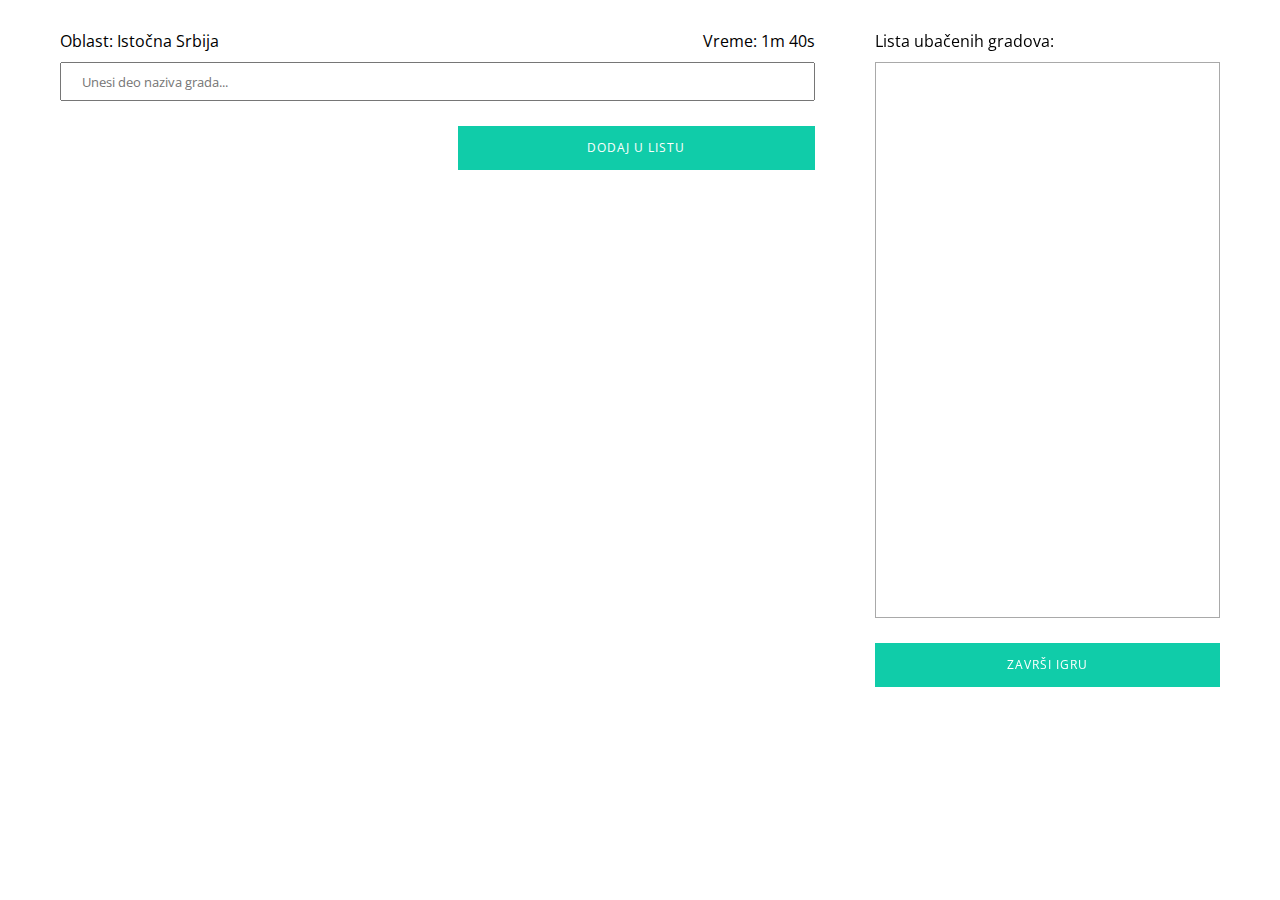
<file: index.html>
<!DOCTYPE html>
<html>
<head>
	<meta charset="utf-8">
	<title>Igra pogađanja gradova</title>
	<meta http-equiv="X-UA-Compatible" content="IE=edge,chrome=1">
	<meta name="viewport" content="user-scalable=no, initial-scale = 1, width=device-width">
	<link rel="stylesheet" href="css/auto-complete.css">
	<link rel="stylesheet" href="css/style.css">
	<link href="https://fonts.googleapis.com/css?family=Open+Sans:400" rel="stylesheet" type="text/css">
</head>

<body>
	<div id="left-side">
		<div id="country-region">Oblast: </div>
		<div id="timer-container">Vreme: <span id="timer"></span></div>
		<input id="autocomplete-select-box" type="text" name="q" placeholder="Unesi deo naziva grada...">
		<button id="add-button" onclick="addCity()">Dodaj u listu</button>
	</div>
	<div id="right-side">
		<div id="right-side-inner">
			<div id="cities-heading">Lista ubačenih gradova:</div>
			<div id="cities-container"></div>
			<button id="finish-button" onclick="window.location.href = 'rezultat.html';">Završi igru</button>
		</div>
	</div>

	<script src="js/auto-complete.min.js" type="text/javascript"></script>
	<script src="js/script.js" type="text/javascript"></script>

</body>
</html>
</file>
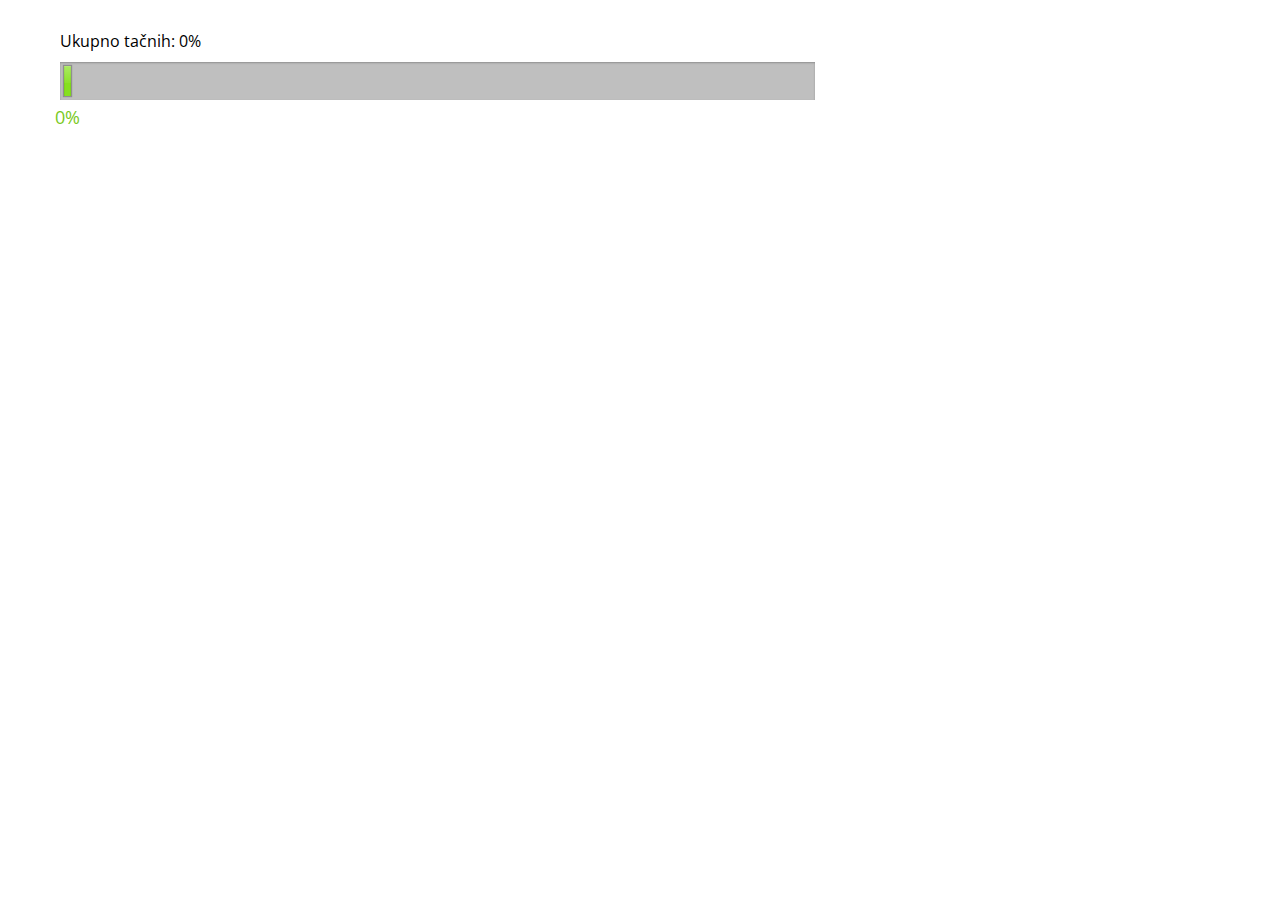
<file: rezultat.html>
<!DOCTYPE html>
<html>
<head>
	<meta charset="utf-8">
	<title>Rezultat</title>
	<meta http-equiv="X-UA-Compatible" content="IE=edge,chrome=1">
	<meta name="viewport" content="user-scalable=no, initial-scale = 1, width=device-width">
	<link rel="stylesheet" href="css/auto-complete.css">
	<link rel="stylesheet" href="css/style.css">
	<link href="https://fonts.googleapis.com/css?family=Open+Sans:400" rel="stylesheet" type="text/css">
</head>

<body>
	<div id="left-side">
		<div id="success-rate">Ukupno tačnih: </div>
		<div id="success-meter-container">
			<div id="success-meter"></div>
		</div>
		<div id="success-percentage-container">
			<div id="success-percentage"></p>
		</div>
	</div>

	<script>
		var success_rate = sessionStorage.success_rate; // Izvlačenje podatka o procentu tačnih gradova iz sessionStorage-a
		if (isNaN(success_rate)) {
			success_rate = 0;
		}
		var success_rate_div = document.getElementById("success-rate");
		success_rate_div.innerHTML =  success_rate_div.innerHTML + success_rate + "%"; // Smeštanje procenta tačnih gradova u success-rate div
		var success_meter_div = document.getElementById("success-meter");
		var success_percentage_container_div = document.getElementById("success-percentage-container");
		var success_percentage_div = document.getElementById("success-percentage");
		success_percentage_div.innerHTML = "0%"; // Smeštanje procenta tačnih gradova u success-percentage div
		// Animacija
		function fillBar(success_rate) {
			var progress = 0; // Trenutna popunjenost bara u procentima
			var fill_to = success_rate; // Ciljana popunjenost bara u procentima
			// Ažuriranje parametara
			function updateParemeters() {
				progress++; 
				success_meter_div.style.width = progress + "%"; // Širina success-meter div-a
				success_percentage_container_div.style.paddingLeft = progress + "%"; // padding-left parametar div-a success-percentage-container
				if (fill_to!=0) {
					success_percentage_div.innerHTML = progress + "%"; // Smeštanje procenta tačnih gradova u success-percentage div
				}
				if ((progress == fill_to) || (fill_to == 0)) { // Uslov za završetak animacije
					clearInterval(id); // Zaustavljanje animacije
				}
			}
			var id = setInterval(updateParemeters, 100) // Ažuriranje svakih 100ms
		}

		fillBar(success_rate);
	</script>

</body>
</html>
</file>
<file: css/auto-complete.css>
.autocomplete-suggestions {
    text-align: left; cursor: default; border: 1px solid #ccc; border-top: 0; background: #fff; box-shadow: -1px 1px 3px rgba(0,0,0,.1);

    /* core styles should not be changed */
    position: absolute; display: none; z-index: 9999; max-height: 254px; overflow: hidden; overflow-y: auto; box-sizing: border-box;
}
.autocomplete-suggestion { position: relative; padding: 0 .6em; line-height: 23px; white-space: nowrap; overflow: hidden; text-overflow: ellipsis; font-size: 1.02em; color: #333; }
.autocomplete-suggestion b { font-weight: normal; color: #1f8dd6; }
.autocomplete-suggestion.selected { background: #f0f0f0; }
</file>
<file: css/style.css>
html, body { margin:0; padding:0; }

body {
  -webkit-font-smoothing: antialiased;
  -moz-osx-font-smoothing: grayscale;
}

* {
  font-family: "Open Sans", sans-serif, Arial;
  -webkit-tap-highlight-color: rgba(0, 0, 0, 0);
  -webkit-tap-highlight-color: transparent;
  /* For some Androids */
}

button {
  color: #ffffff;
  background: #10cca9;
  padding: 15px 20px;
  border: none;
  outline: none;  
  font-size: 12px;
  line-height: 14px;
  letter-spacing: 1px;
  text-transform: uppercase;
  text-decoration: none;
  vertical-align: baseline;
  -webkit-font-smoothing: antialiased;
  -moz-osx-font-smoothing: grayscale;
  cursor: pointer;
}

#left-side {
  width: 66%;
  padding: 30px 30px 30px 60px;
  -webkit-box-sizing: border-box;
  -moz-box-sizing: border-box;
  box-sizing: border-box;
}

/* -------------------------------------------------- */
/*  index.html - elements inside #left-side div
/* -------------------------------------------------- */

#country-region {
  width: 50%;
  float: left;
  padding-bottom: 10px;
}

#timer-container {
  width: 50%;
  float: left;
  text-align: right;
  padding-bottom: 10px;
}

#autocomplete-select-box {
  width: 100%;
  height: 39px;
  padding-left: 20px;
  margin-bottom: 25px;
  -webkit-box-sizing: border-box;
  -moz-box-sizing: border-box;
  box-sizing: border-box;
}

input:focus {
  outline: none !important;
  border: 1px solid #10cca9;
  box-shadow: 0 0 1px #10cca9;
}

#add-button {
  float: right;
  width: 47.3%;
}

/* -------------------------------------------------- */
/*  index.html - elements inside #right-side div
/* -------------------------------------------------- */

#right-side {
  position: fixed;
  right: 0;
  top: 0;
  width: 34%;
  height: 100%;
}

#right-side-inner {
  height: 100%;
  padding: 30px 60px 30px 30px;
  -webkit-box-sizing: border-box;
  -moz-box-sizing: border-box;
  box-sizing: border-box;
}

#cities-heading {
  padding-bottom: 10px;
}

#cities-container {
  height: 66%;
  border: 1px solid rgb(169,169,169);
  margin-bottom: 25px;
}

.row {
  width: 100%;
}

.city {
  width: 75%;
  float: left;
  margin: 3% 1% 0% 10%;
}

.x {
  width: 3%;
  float: left;
  margin: 3% 10% 0% 1%;
  text-align: center;
}

.x:hover {
  cursor: pointer;
}

#finish-button {
  width: 100%;
}

/* -------------------------------------------------- */
/*  rezultat.html - elements inside #left-side div
/* -------------------------------------------------- */

#success-rate {
  margin-bottom: 10px;
}

#success-meter-container {
  padding: 4px;
  background: rgba(0, 0, 0, 0.25);
  -webkit-box-shadow: inset 0 1px 2px rgba(0, 0, 0, 0.25), 0 1px rgba(255, 255, 255, 0.08);
  box-shadow: inset 0 1px 2px rgba(0, 0, 0, 0.25), 0 1px rgba(255, 255, 255, 0.08);
}

#success-meter {
  position: relative;
  width: 0%;
  height: 30px;
  -webkit-transition: 0.1s linear;
  -moz-transition: 0.1s linear;
  -o-transition: 0.1s linear;
  transition: 0.1s linear;
  -webkit-transition-property: width, background-color;
  -moz-transition-property: width, background-color;
  -o-transition-property: width, background-color;
  transition-property: width, background-color;
  -webkit-box-shadow: 0 0 1px 1px rgba(0, 0, 0, 0.25), inset 0 1px rgba(255, 255, 255, 0.1);
  box-shadow: 0 0 1px 1px rgba(0, 0, 0, 0.25), inset 0 1px rgba(255, 255, 255, 0.1);
  background-color: #86e01e;
  background-image: -webkit-linear-gradient(90deg, #78c91b, #86e01e, #86e01e, #86e01e, #86e01e, #86e01e, #78c91b);
  background-image: -moz-linear-gradient(90deg, #78c91b, #86e01e, #86e01e, #86e01e, #86e01e, #86e01e, #78c91b);
  background-image: -o-linear-gradient(90deg, #78c91b, #86e01e, #86e01e, #86e01e, #86e01e, #86e01e, #78c91b);
  background-image: linear-gradient(90deg, #78c91b, #86e01e, #86e01e, #86e01e, #86e01e, #86e01e, #78c91b);
}

#success-meter:before, #success-meter:after {
  content: '';
  position: absolute;
  top: 0;
  left: 0;
  right: 0;
}

#success-meter:before {
  bottom: 0;
}

#success-meter:after {
  z-index: 2;
  bottom: 45%;
  background-image: -webkit-linear-gradient(top, rgba(255, 255, 255, 0.3), rgba(255, 255, 255, 0.05));
  background-image: -moz-linear-gradient(top, rgba(255, 255, 255, 0.3), rgba(255, 255, 255, 0.05));
  background-image: -o-linear-gradient(top, rgba(255, 255, 255, 0.3), rgba(255, 255, 255, 0.05));
  background-image: linear-gradient(to bottom, rgba(255, 255, 255, 0.3), rgba(255, 255, 255, 0.05));
}

#success-percentage-container {
  padding-left: 0px;
  margin-left: -25px;
  width: 50px;
  color: #f9f9f9;
  text-transform: uppercase;
  -webkit-transition: 0.1s linear;
  -moz-transition: 0.1s linear;
  -o-transition: 0.1s linear;
  transition: 0.1s linear;
}

#success-percentage {
  text-align: center;
  color: #78c91b;
  font-size: 18px;
  margin: 5px 0px;
}

/* -------------------------------------------------- */
/*  Media queries
/* -------------------------------------------------- */

@media only screen and (max-width: 768px) {
  
  #left-side, #right-side {
    width: 100% !important;
    position: relative !important;
    padding: 20px;
    -webkit-box-sizing: border-box;
    -moz-box-sizing: border-box;
    box-sizing: border-box;
  }

  #add-button {
    width: 100%;
  }

  #right-side {
    margin-top: 22px;
  }

  #right-side-inner {
    padding: 0px;
  }

  #cities-container {
    height:350px;
  }

}
</file>
